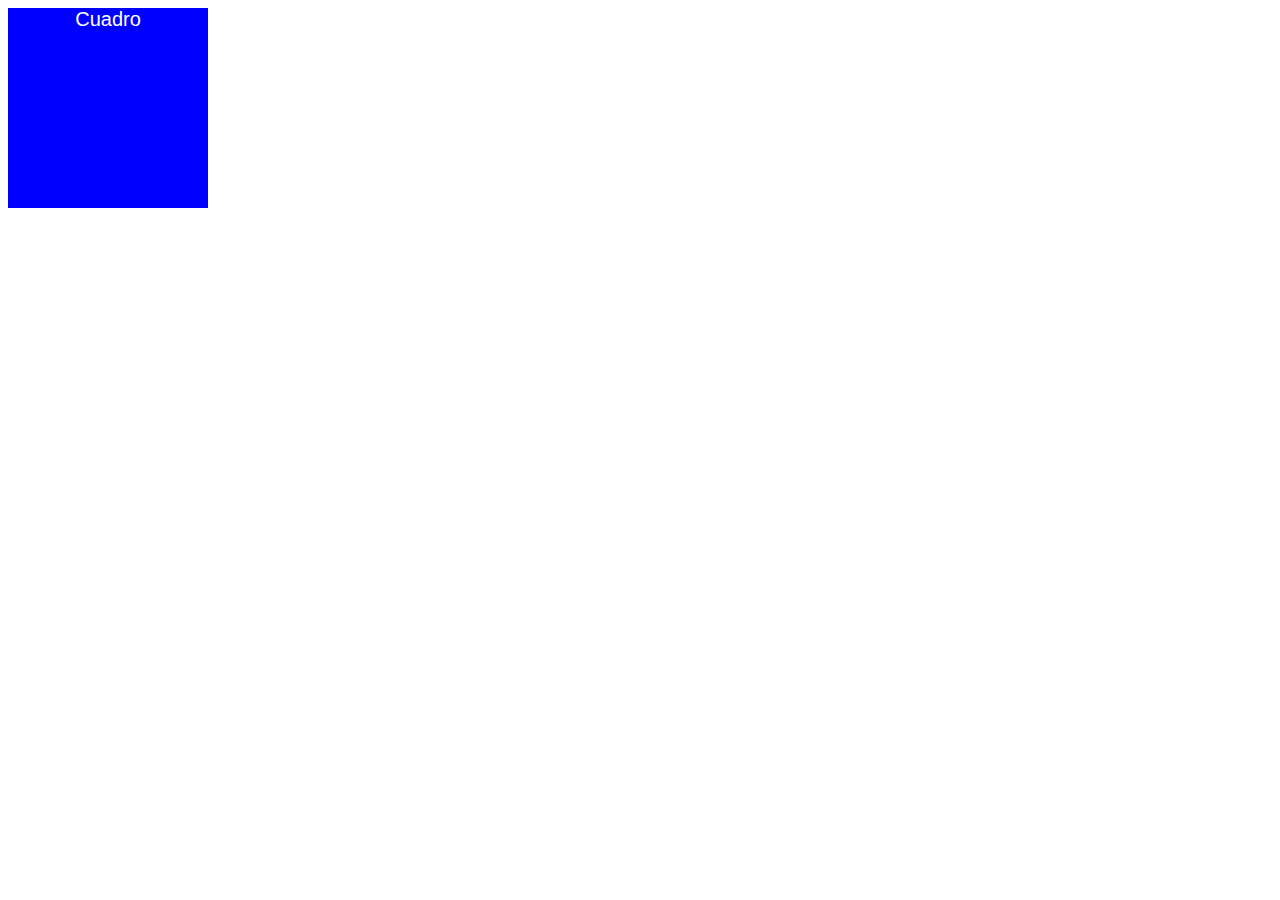
<file: index.html>
<!DOCTYPE html>
<html lang="en">

<head>
    <meta charset="UTF-8">
    <meta name="viewport" content="width=device-width, initial-scale=1.0">
    <link rel="stylesheet" href="./CSS/styles.css">
    <title>Inicio</title>
    <a href=""></a>
</head>

<body>

<div class=" micuadro" > 
Cuadro


</div>


   

</body>

</html>
</file>
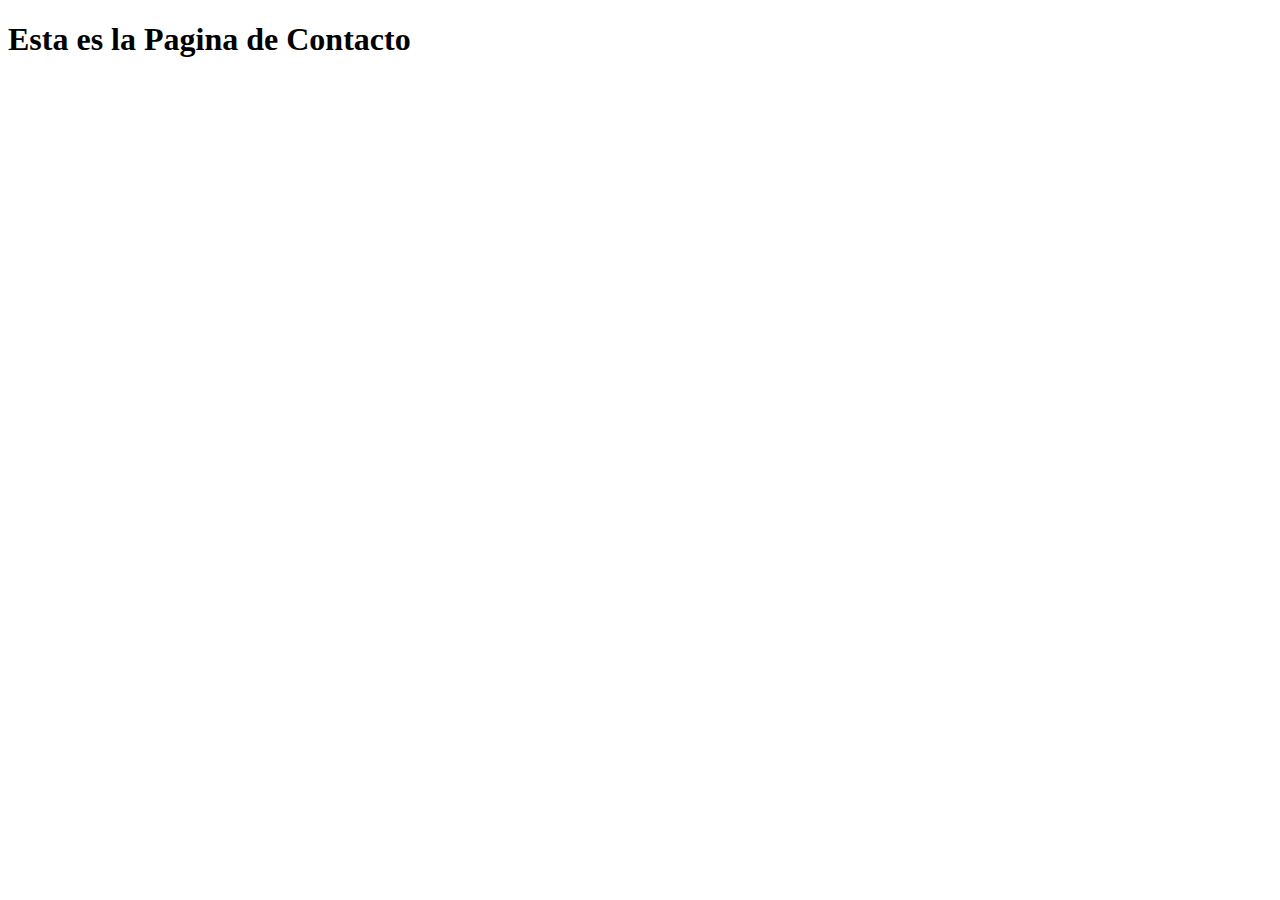
<file: contacto.html>
<!DOCTYPE html>
<html lang="en">
<head>
    <meta charset="UTF-8">
    <meta name="viewport" content="width=device-width, initial-scale=1.0">
    <title>Contacto</title>
</head>
<body>
    <header>
<h1>Esta es la Pagina de Contacto</h1>



    </header>



</body>
</html>
</file>
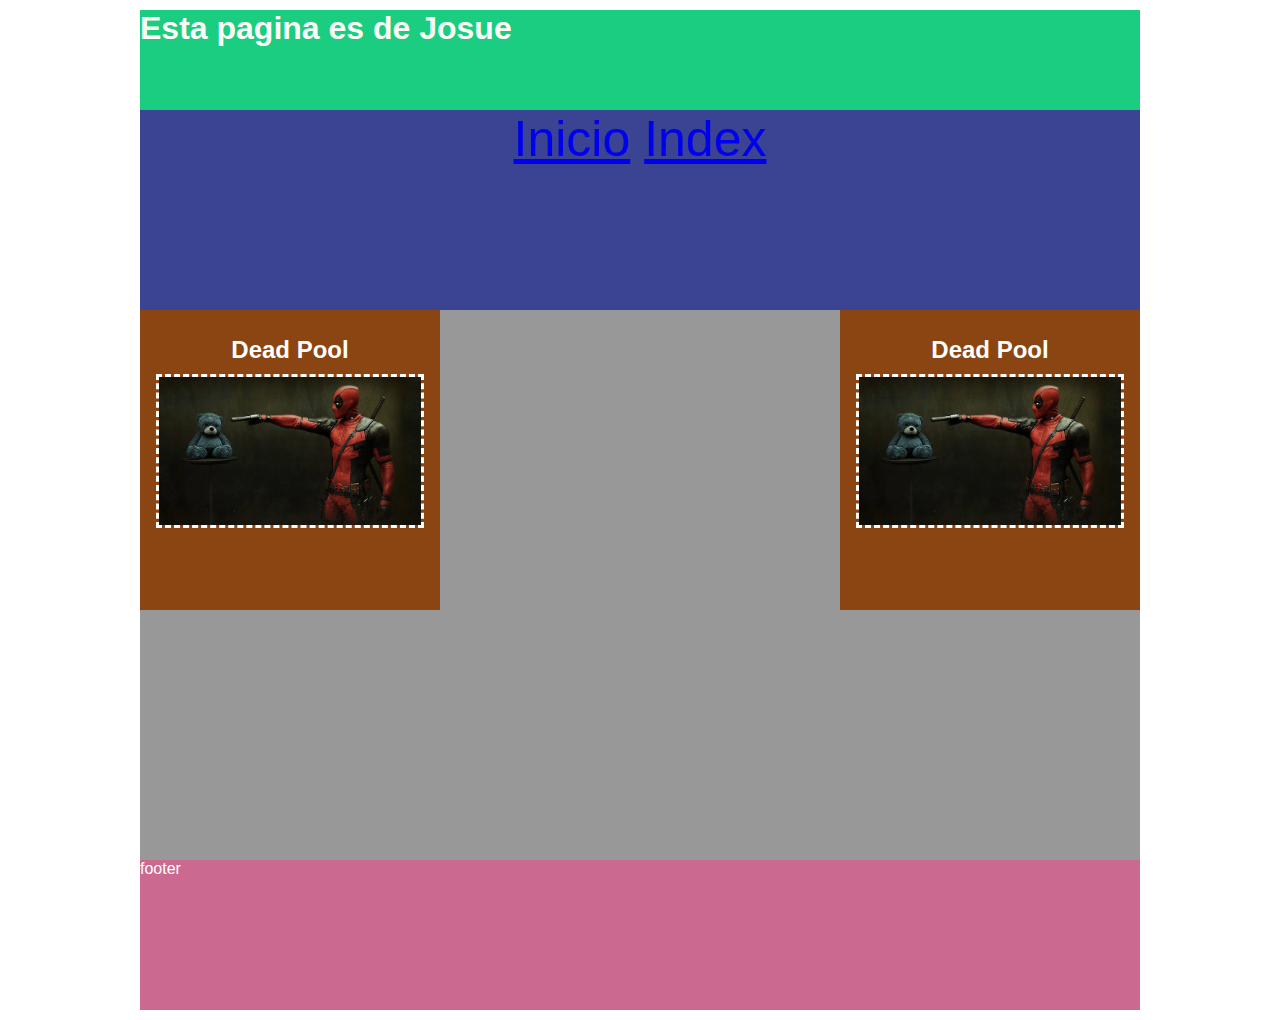
<file: Inicio.html>
<!DOCTYPE html>
<html lang="en">

<head>
    <link rel="stylesheet" href="CSS/inicio.css">
    <meta charset="UTF-8">
    <meta name="viewport" content="width=device-width, initial-scale=1.0">
    <title>INICIO</title>
</head>

<body>
    <header>

        <h1>Esta pagina es de Josue</h1>

    </header>

    <nav>
        <menu>

            <a href="Inicio.html">Inicio</a>
            <a href="index.html">Index</a>

        </menu>

    </nav>

    <main>
        <article class="uno">
            <h2>Dead Pool</h2>
            <img src="Assets/deadpool-and-teddy-bear-wallpaper-preview.jpg" alt="">
        </article>
        <article class="dos">
            <h2>Dead Pool</h2>
            <img src="Assets/deadpool-and-teddy-bear-wallpaper-preview.jpg" alt="">
        </article>

        <p></p>

    </main>

    <footer>
        footer


    </footer>



</body>

</html>
</file>
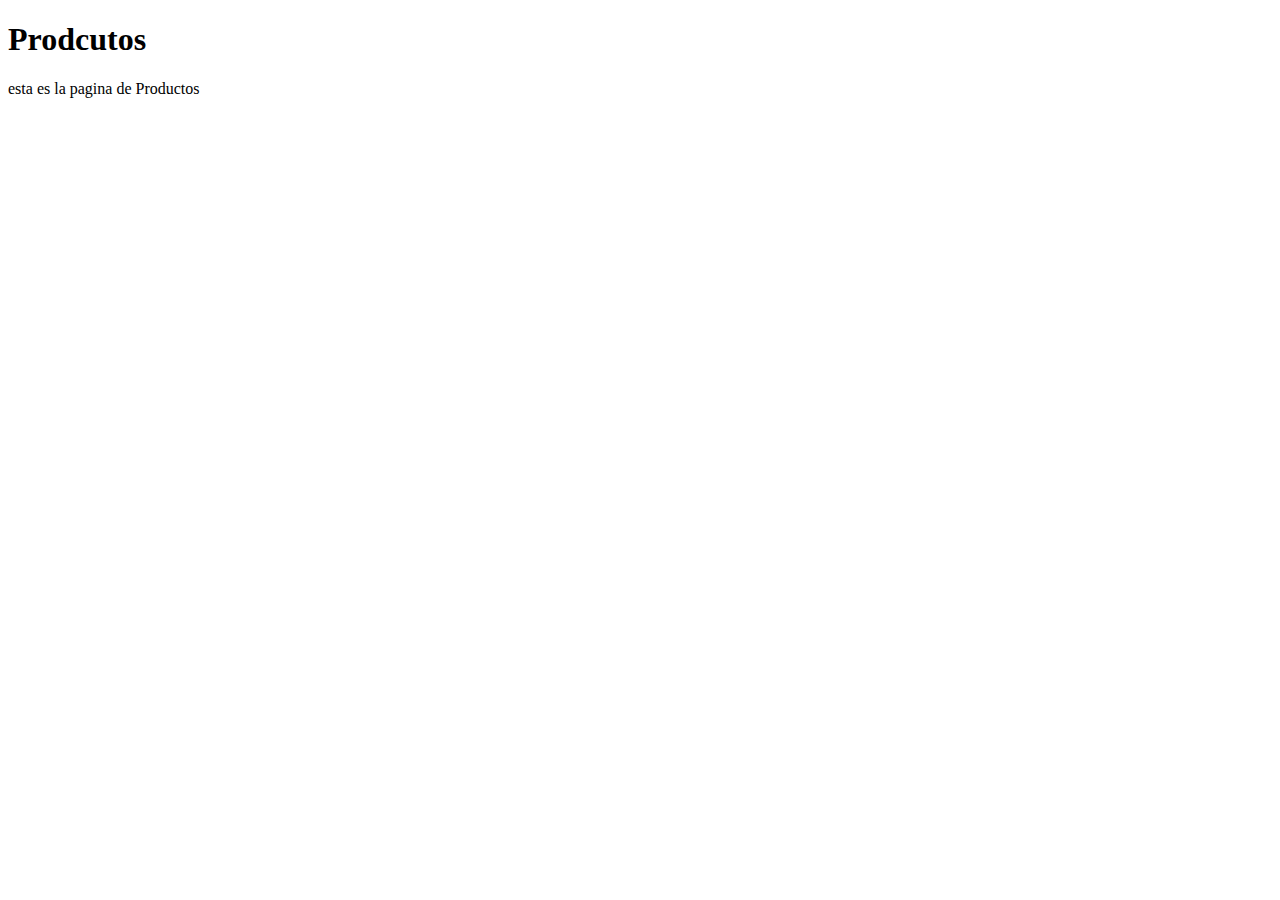
<file: Productos.html>
<!DOCTYPE html>
<html lang="en">
<head>
    <meta charset="UTF-8">
    <meta name="viewport" content="width=device-width, initial-scale=1.0">
    <title>Prodcutos</title>
</head>
<body>
    <header>
<h1>Prodcutos</h1>
    </header>
    <main>
<p>esta es la pagina de Productos</p>

    </main>
    
</body>
</html>
</file>
<file: CSS/styles.css>
/*
Sintaxis de CSS
selectorEtiquetaHTML,.Class,#ID {
    propiedad : valor ;
    propiedad : valor ;
    propiedad : valor ;
} */


.micuadro {
    width: 200px;
    height: 200px;
    background-color: blue;
    color: white;
    font-family: Arial, Helvetica, sans-serif;
    font-size: 20px;
    text-align: center;
    transition: width 0.5s, height 0.9s;

}

.micuadro:hover {
    background-color: blueviolet;
    width: 450px;
    height: 200px;


}
</file>
<file: CSS/inicio.css>
/* Selector universal 
reiniciador de valores del navegador */
*{
padding: 0;
margin: 0;
box-sizing: border-box;

}
html{
background-color: white;

}

body{
 background-color: #242422;
 font-family: Arial, Helvetica, sans-serif;
 color: #FDFBF6;
 width: 1000px;
 height: 1000px;
margin: 10px auto;

}
header{
background-color: #1acd81;
height: 100px;

}
nav{
background-color: #3b4492;
height: 200px;
color: black;
text-align: center;
font-size: 50px;
}

main{
    background-color: #989898;
    height: 550px;
    color: #242422;
    
}
article{
width: 300px;
background-color: saddlebrown;
padding: 1em;
margin: 0 auto;
height: 300px;
text-align: center;
/* display: inline-block; */
}
img{
    width: 100%;
    margin: 0 auto;
    border: dashed white;
}
.uno{ float: left;
}

.dos{
    float: right;
}
h2{
    color: white;
    margin: 10px auto;
}

footer{
    clear: both;
    background-color: #cb6991;
    height: 150px;
color: white;

}
</file>
